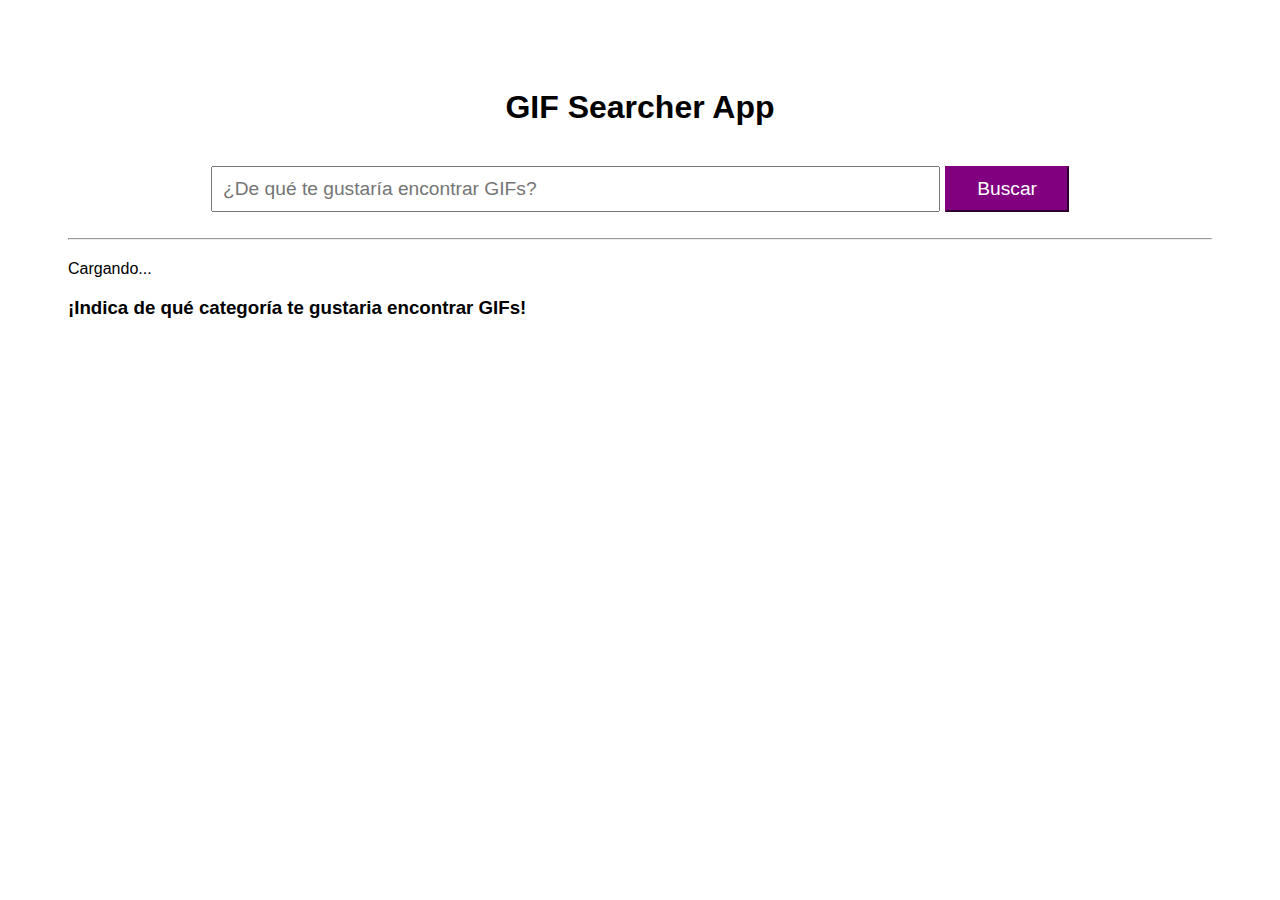
<file: docs/index.html>
<!doctype html><html lang="en"><head><meta charset="utf-8"/><link rel="icon" href="./favicon.ico"/><meta name="viewport" content="width=device-width,initial-scale=1"/><meta name="theme-color" content="#000000"/><meta name="description" content="Web site created using create-react-app"/><link rel="apple-touch-icon" href="./logo192.png"/><link rel="manifest" href="./manifest.json"/><title>GIF Searcher</title><script defer="defer" src="./static/js/main.0489435d.js"></script><link href="./static/css/main.5874a0cb.css" rel="stylesheet"></head><body><noscript>You need to enable JavaScript to run this app.</noscript><div id="root"></div></body></html>
</file>
<file: docs/static/css/main.5874a0cb.css>
*{font-family:Helvetica,Arial,sans-serif}body{padding:60px}input{color:gray;font-size:1.2rem;padding:10px;width:100%}h2{text-align:center}.card-grid{display:flex;flex-wrap:wrap;justify-content:center}.card{align-content:center;border:1px solid gray;border-radius:6px;margin-bottom:10px;margin-right:10px;overflow:hidden;width:290px}.card:hover{cursor:pointer;-webkit-transform:translateY(-15px);transform:translateY(-15px);transition:.5s}.card p{padding:5px;text-align:center}.card-img{height:190px;object-fit:cover;width:290px}.title_container{text-align:center}form{display:flex;margin:auto;width:75%}button{background-color:purple;border-color:purple;color:#fff;font-size:1.2rem;margin-left:5px;padding:10px 30px}button:hover{color:purple;cursor:pointer;transition:.5s}.modal,button:hover{background-color:#fff}.modal{box-shadow:0 2px 15px 0 #000;display:flex;flex-direction:column;font-size:1.2rem;left:0;margin:auto;padding:40px;position:absolute;right:0;text-align:center;width:90%}.d-none{display:none}.modal-img{max-height:500px;object-fit:cover}.popover{background-color:purple;border-radius:2ch;color:#fff;font-size:14px;line-height:0%;margin:15px auto auto;opacity:.8;padding:0 15px;width:-webkit-fit-content;width:-moz-fit-content;width:fit-content}@media only screen and (max-width:768px){.modal{width:85%}}@media only screen and (max-width:576px){body{padding:0}.card-grid{width:100vw}.card{width:90vw}.card-img{height:210px;width:inherit}form{width:90%}}@media only screen and (max-width:414px){button,input{font-size:.78rem}.modal{width:75%}}@media only screen and (max-width:360px){button,input{font-size:.68rem}}@media only screen and (max-width:280px){h1{font-size:30px}form{width:100%}button,input{font-size:.5rem}.modal{width:64%}div>button{margin:3px 0;width:115px}}
/*# sourceMappingURL=main.5874a0cb.css.map*/
</file>
